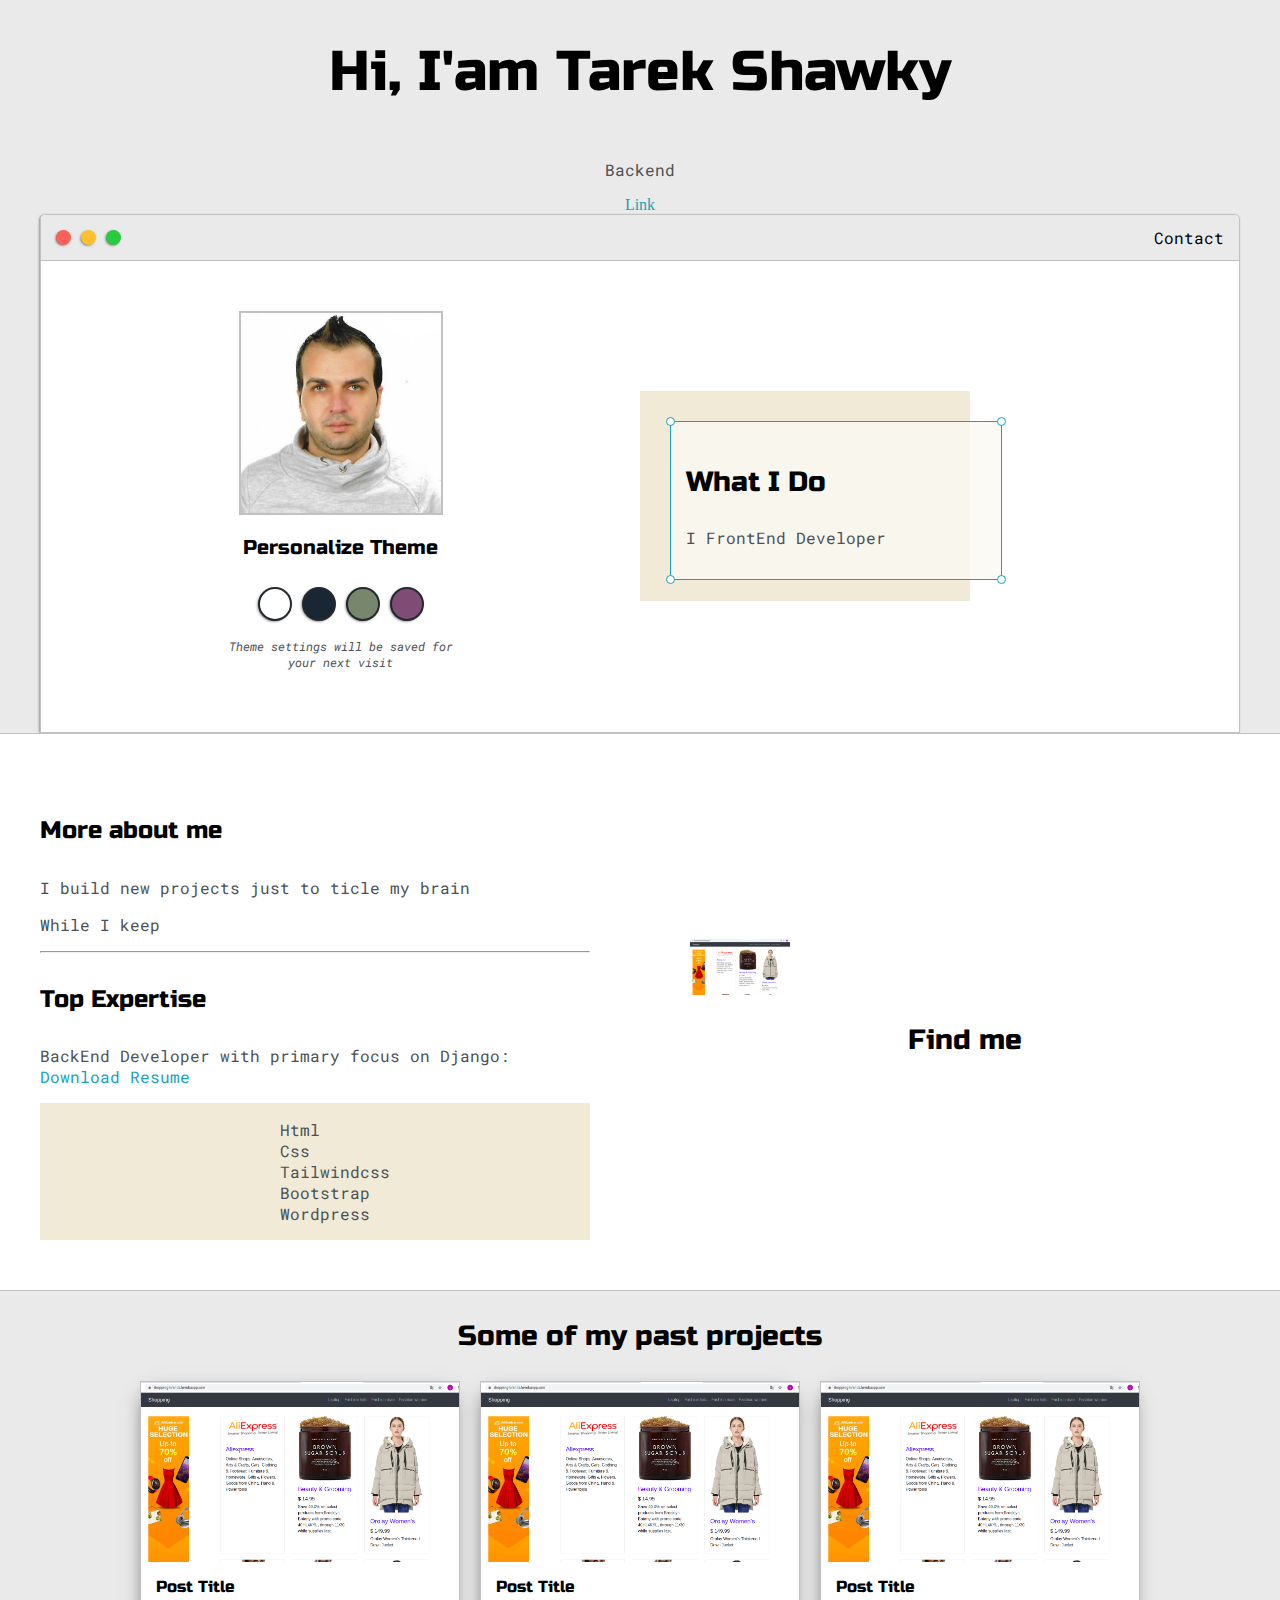
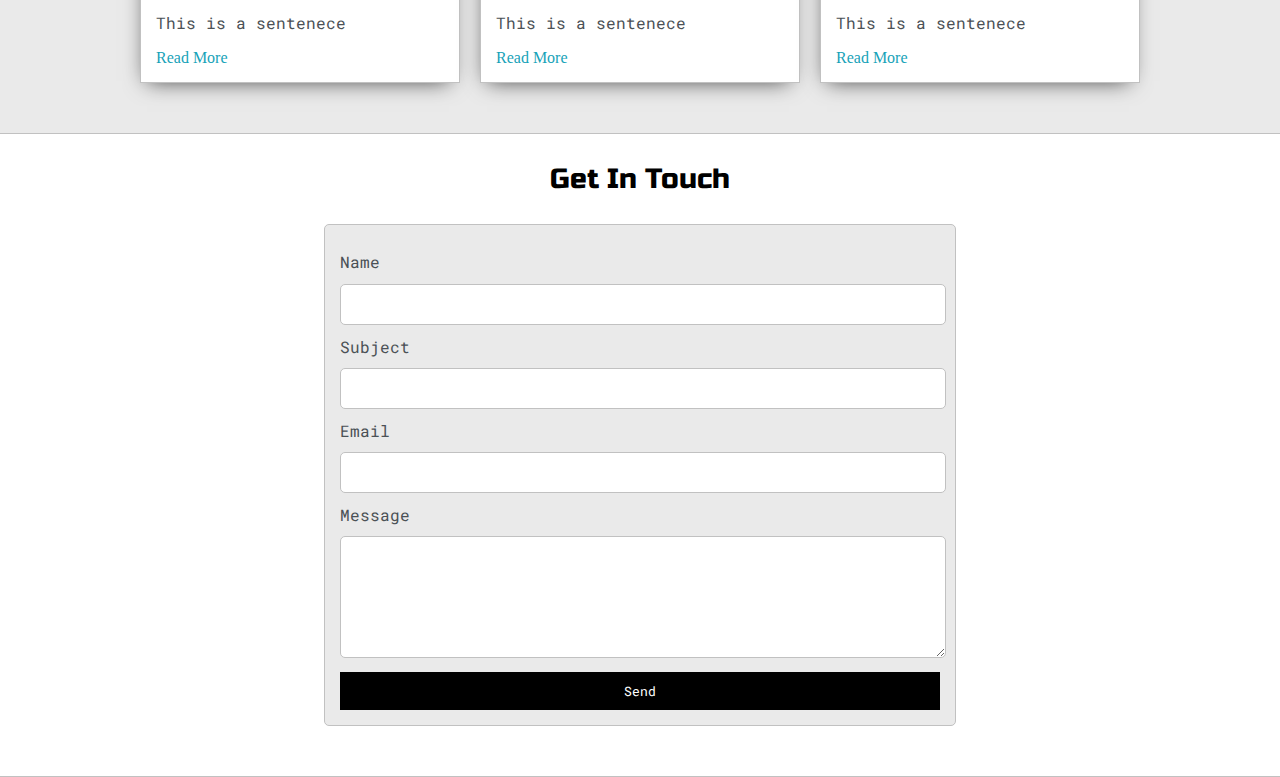
<file: index.html>
<!DOCTYPE html>
<html lang="en">
<head>
    <meta charset="UTF-8">
    <meta name="viewport" content="width=device-width, initial-scale=1.0">
    <title>Tarek Shawky</title>
   
 
<link href="https://fonts.googleapis.com/css2?family=Russo+One&display=swap" rel="stylesheet">
<link href="https://fonts.googleapis.com/css2?family=Roboto+Mono:ital,wght@1,300&family=Russo+One&display=swap" rel="stylesheet">
    <link rel="stylesheet" type="text/css" href="default.css">
    <link id="theme-style" rel="stylesheet" type="text/css" href="">

</head>
<body>
    <section class="s1">
        <div class="main-container">
            <div class="wrapper">
                <h1>Hi, I'am Tarek Shawky</h1>
                <p>Backend</p>
                <a href="#">Link</a>
            </div>
            <div class="intro-wrapper">
                <div class="nav-wrapper">
                    <div class="dots-wrapper">
                        <div id="dot-1" class="browser-dot"></div>
                        <div id="dot-2" class="browser-dot"></div>
                        <div id="dot-3" class="browser-dot"></div>
                    </div>
                    <ul id="navigation">
                        <li><a href="#">Contact</a></li>
                    </ul>
                </div>
                <div class="left-column">
                    <img id="profile" src="images/tarek.png">
                    <h5 style="text-align: center;line-height: 0;">Personalize Theme</h5>
                
                <div id="theme-options-wrapper">
                    <div data-mode="light" id="light-mode" class="theme-dot"></div>
                    <div data-mode="blue" id="blue-mode" class="theme-dot"></div>
                    <div data-mode="green" id="green-mode" class="theme-dot"></div>
                    <div data-mode="purple" id="purple-mode" class="theme-dot"></div>
                </div>
                <p id="settings-note">Theme settings will be saved for<br>your next visit</p>
            </div>
                <div class="right-column">
                    <div id="preview-shadow">
                        <div id="preview">
                            <div id="corner-tl" class="corner"></div>
                            <div id="corner-tr" class="corner"></div>
                            <h3>What I Do</h3>
                            <p>I FrontEnd Developer</p>
                            <div id="corner-br" class="corner"></div>
                            <div id="corner-bl" class="corner"></div>
                        </div>
                    </div>
                </div>
            </div>
        </div>
    </section>
    <section class="s2">
        <div class="main-container">
            <div class="about-wrapper">
                <div class="about-me">
                    <h4>More about me</h4>
                    <p>I build new projects just to ticle my brain</p>
                    <p>While I keep </p>
                    
                    <hr>
                    <h4>Top Expertise</h4>
                    <p>BackEnd Developer with primary focus on Django: <a target="_blank" href="tarekshawky.pdf">Download Resume</a></p>
                    <div id="skills">
                        <ul>
                            <li>Html</li>
                            <li>Css</li>
                            <li>Tailwindcss</li>
                            <li>Bootstrap</li> 
                            <li>Wordpress</li>
                        </ul>
                    
                    </div>
                </div>
                <div class="social-link">
                    <img id="social_img" src="images/pic.png">
                    <h3>Find me</h3>

                </div>
                
            </div>
        </div>
    </section>
    <section class="s1">
        <div class="main-container">
            <h3 style="text-align: center;">Some of my past projects</h3>
            <div class="post-wrapper">
                <div>
                    <div class="post">
                        <img class="thumbnail" src="images/pic.png">
                        <div class="post-preview">
                            <h6 class="post-title">Post Title</h6>
                            <p class="post-intro">This is a sentenece</p>
                            <a href="post.html">Read More</a>
                        </div>
                    </div>
                </div>
                <div>
                    <div class="post">
                        <img class="thumbnail" src="images/pic.png">
                        <div class="post-preview">
                            <h6 class="post-title">Post Title</h6>
                            <p class="post-intro">This is a sentenece</p>
                            <a href="#">Read More</a>
                        </div>
                    </div>
                </div>
                <div>
                    <div class="post">
                        <img class="thumbnail" src="images/pic.png">
                        <div class="post-preview">
                            <h6 class="post-title">Post Title</h6>
                            <p class="post-intro">This is a sentenece</p>
                            <a href="#">Read More</a>
                        </div>
                    </div>
                </div>
            </div>
        </div>
    </section>
    <section class="s2">
        <div class="main-container">
            <h3 style="text-align: center;">Get In Touch</h3>
            <form id="contact-form">
                <label>Name</label>
                <input class="input-field" type="text" name="name">
                <label>Subject</label>
                <input class="input-field" type="text" name="subject">
                <label>Email</label>
                <input class="input-field" type="text" name="email">
                <label>Message</label>
                <textarea class="input-field" name="message"></textarea>
                <input id="submit-btn" type="submit" value="Send">
            </form>
        </div>
    </section>
<script type="text/javascript" src="script.js"></script>
</body>
</html>
</file>
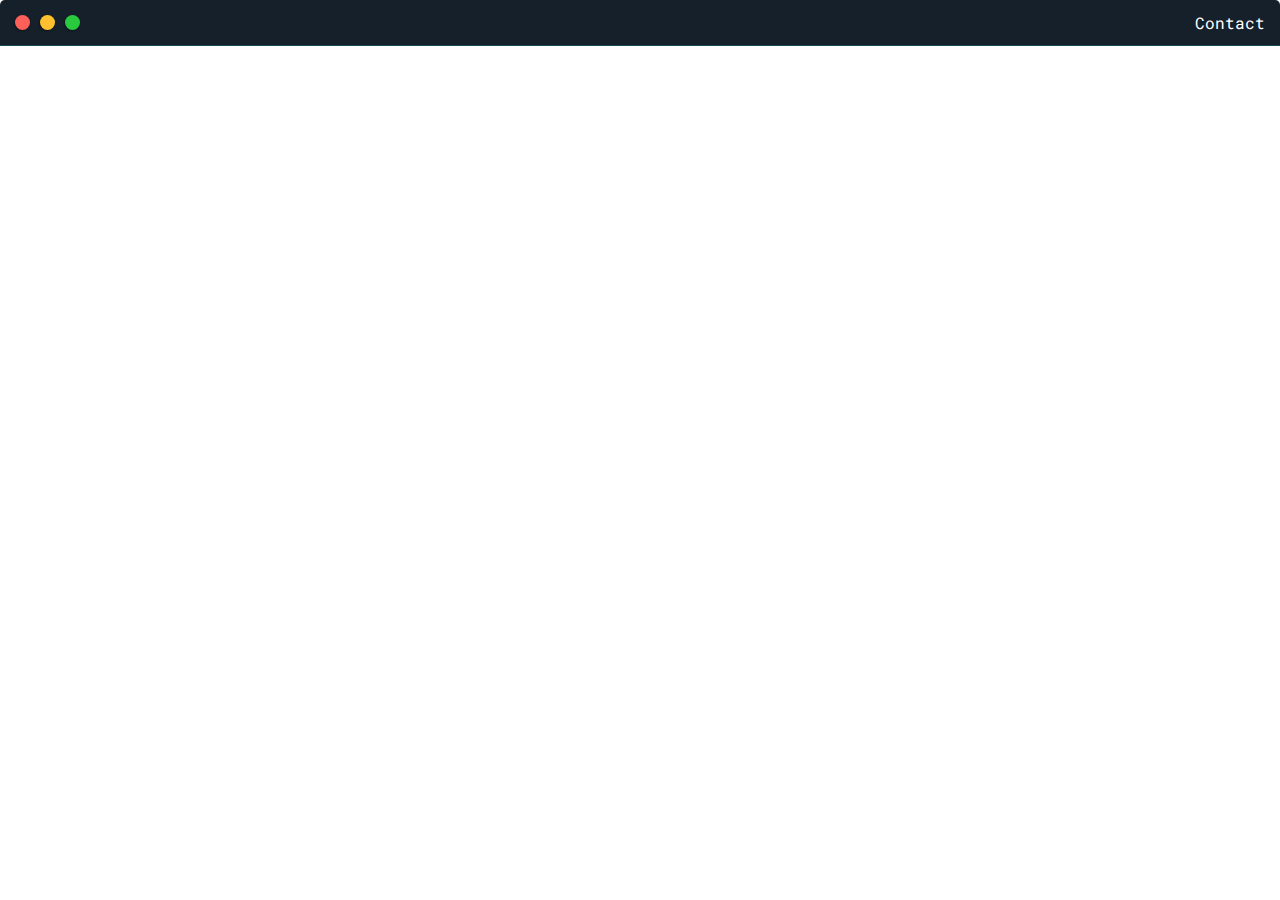
<file: post.html>
<!DOCTYPE html>
<html lang="en">
<head>
    <meta charset="UTF-8">
    <meta name="viewport" content="width=device-width, initial-scale=1.0">
    <link href="https://fonts.googleapis.com/css2?family=Russo+One&display=swap" rel="stylesheet">
<link href="https://fonts.googleapis.com/css2?family=Roboto+Mono:ital,wght@1,300&family=Russo+One&display=swap" rel="stylesheet">
    <link rel="stylesheet" type="text/css" href="default.css">
    <link id="theme-style" rel="stylesheet" type="text/css" href="blue.css">
    <title>Post Name</title>
</head>
<body>
    <div class="nav-wrapper">
        <div class="dots-wrapper">
            <div id="dot-1" class="browser-dot"></div>
            <div id="dot-2" class="browser-dot"></div>
            <div id="dot-3" class="browser-dot"></div>
        </div>
        <ul id="navigation">
            <li><a href="#">Contact</a></li>
        </ul>
    </div>
    <div class="main-container">
        
    </div>

    </div>
</body>
</html>
</file>
<file: default.css>
:root{
    --mainColor:#eaeaea;
    --secondaryColor:#fff;

    --borderColor:#c1c1c1;


    --mainText:black;
    --secondaryText:#4b5156;

    --themeDotBorder:#24292e;
    --previewBg:rgb(251, 249, 243, 0.8);
    --previewShadow:#f0ead6;
    --bottonColor:black;
}
html, body{
    padding: 0;
    margin: 0;
}
body *{
    transition: 0.3s;
}
h1, h2, h3, h4, h5, h6, strong{
    color: var(--mainText);
    font-family: 'Russo One', sans-serif;
    font-weight: 500;

}
p, li, span, label, input, textarea{
    color: var(--secondaryText);
    font-family: 'Roboto Mono', monospace;

}
a{
    text-decoration: none;
    color: #17a2b8;
}
ul{
    list-style: none;
}
h1 { font-size: 56px;}
h2 { font-size: 36px;}
h3 { font-size: 28px;}
h4 { font-size: 24px;}
h5 { font-size: 20px;}
h6 { font-size: 16px;}
.s1{
    background-color: var(--mainColor);
    border-bottom:1px solid var(--borderColor);
    overflow: auto;
}
.s2{
    background-color: var(--secondaryColor);
    border-bottom:1px solid var(--borderColor);
    overflow: auto;
}
.main-container{
    width: 1200px;
    margin: 0 auto;
}
.wrapper{
    display: grid;
    text-align: center;
    align-content: center;
    min-height: 10em;
}
.intro-wrapper{
    background-color: var(--secondaryColor);
    border: 1px solid var(--borderColor);
    border-radius: 5px 5px 0 0;
    -webkit-box-shadow: -1px 1px 3px -1px rgba(0,0,0,0.75);
	-moz-box-shadow: -1px 1px 3px -1px rgba(0,0,0,0.75);
    box-shadow: -1px 1px 3px -1px rgba(0,0,0,0.75);
    display: grid;
    grid-template-columns: 1fr 1fr;
   
    grid-template-areas: 
        'nav-wrapper nav-wrapper'
        'left-column right-column'
    ;
}
.nav-wrapper{
    border-radius: 5px 5px 0 0;
    grid-area: nav-wrapper;
    border-bottom: 1px solid var(--borderColor);
    display: flex;
    justify-content: space-between;
    align-items: center;
    background-color: var(--mainColor);
}
#navigation a{
    color: var(--mainText);
}
#navigation{
    margin: 0;
    padding: 10px;
}
#navigation li{
    display: inline-block;
    margin-right: 5px;
    margin-left: 5px;
}
.dots-wrapper{
    display: flex;
    padding: 10px;
}
#dot-1{
    background-color: #FC6058;
}
#dot-2{
    background-color: #FEC02F;
}
#dot-3{
    background-color: #2ACA3E;
}
.browser-dot{
    background-color: black;
    height: 15px;
    width: 15px;
    border-radius: 50%;
    margin: 5px;
    -webkit-box-shadow: -1px 1px 3px -1px rgba(0,0,0,0.75);
	-moz-box-shadow: -1px 1px 3px -1px rgba(0,0,0,0.75);
    box-shadow: -1px 1px 3px -1px rgba(0,0,0,0.75);
}
.left-column{
    grid-area: left-column;
    padding-top: 50px;
    padding-bottom: 50px;
    
}
#profile{
    display: block;
    margin: 0 auto;
    height: 200px;
    width: 200px;
    object-fit: cover;
    border: 2px solid var(--borderColor);
}
#theme-options-wrapper{
    display: flex;
    justify-content: center;
}
.theme-dot{
    height: 30px;
    width: 30px;
    background-color: black;
    border-radius: 50%;
    margin: 5px;
    border: 2px solid var(--themeDotBorder);
    -webkit-box-shadow: -1px 1px 3px -1px rgba(0,0,0,0.75);
	-moz-box-shadow: -1px 1px 3px -1px rgba(0,0,0,0.75);
    box-shadow: -1px 1px 3px -1px rgba(0,0,0,0.75);

    cursor: pointer;

}
.theme-dot:hover{
    border-width: 5px;
}
#light-mode{
    background-color: #fff;
}
#blue-mode{
    background-color: #192734;
}
#green-mode{
    background-color: #78866b;
}
#purple-mode{
    background-color: #7e4c74;
}
#settings-note{
    font-size: 12px;
    font-style: italic;
    text-align: center;
}
.right-column{
    grid-area: right-column;
    display: grid;
    align-content: center;
    padding-top: 50px;
    padding-bottom: 50px;
}
#preview-shadow{
    background-color: var(--previewShadow);
    width: 300px;
    height: 180px;
    padding-left: 30px;
    padding-top: 30px;
}
#preview{
    width: 300px;
    border: 1.5px solid #17a2b8;
    background-color: var(--previewBg);
    padding: 15px;
    position: relative;
}
.corner{
    width: 7px;
    height: 7px;
    border-radius: 50%;
    border: 1.5px solid #17a2b8;
    background-color: #fff;
    position: absolute;
}
#corner-tl{
    top: -5px;
    left: -5px;
}
#corner-tr{
    top: -5px;
    right: -5px;
}
#corner-br{
    bottom: -5px;
    right: -5px;
}
#corner-bl{
    bottom: -5px;
    left: -5px;
}
.about-wrapper{
    display: grid;
    grid-template-columns: repeat(auto-fit, minmax(320px,1fr));
    padding-bottom: 50px;
    padding-top: 50px;
    gap: 100px;
}
#skills{
    display: flex;
    justify-content: space-evenly;
    background-color: var(--previewShadow);
}
.social-link{
    display: grid;
    align-content: center;
    text-align: center;
}
#social_img{
    width: 100px;
}
.post-wrapper{
    display: grid;
    grid-template-columns: repeat(auto-fit, 320px);
    gap: 20px;
    justify-content: center;
    padding-bottom: 50px;
}
.post{
    border: 1px solid var(--borderColor);
    -webkit-box-shadow: -2px 7px 21px -9px rgba(0,0,0,0.75);
	-moz-box-shadow: -2px 1px 21px -9px rgba(0,0,0,0.75);
    box-shadow: -2px 7px 21px -9px rgba(0,0,0,0.75);
}
.thumbnail{
    display: block;
    width: 100%;
    height: 180px;
    object-fit: cover;
}
.post-preview{
    background-color: #fff;
    padding: 15px;
}
.post-title{
    color: black;
    margin: 0;
}
.post-intro{
    color: #4b5156;
    font-size: 16px;
}
#contact-form{
	display: block;
	max-width: 600px;
	margin: 0 auto;
	border: 1px solid var(--borderColor);
	padding: 15px;
	border-radius: 5px;
	background-color: var(--mainColor);
	margin-bottom: 50px;

}
#contact-form label{
	line-height: 2.7em;
}

#contact-form textarea{
	min-height: 100px;
	font-size: 14px;
}
.input-field{
	width: 100%;
	padding-top: 10px;
	padding-bottom:10px; 
	background-color: var(--secondaryColor);
	border-radius: 5px;
	border:1px solid var(--borderColor);
	font-size: 14px;
}
#submit-btn{
    margin-top: 10px;
    width: 100%;
    padding-top: 10px;
    padding-bottom: 10px;
    color: #fff;
    background-color: var(--bottonColor);
    border: none;
}
@media screen and (max-width: 1200px){
    .main-container{
        width: 95%;
    }
}
@media screen and (max-width: 800px){
    .intro-wrapper{
     
        grid-template-columns: 1fr;
        grid-template-areas: 
            'nav-wrapper'
            'left-column'
            'right-column'
        ;
    }
    .right-column{
        justify-content: center;
    }
}
</file>
<file: blue.css>
:root{
	--mainColor:#15202B;
	--secondaryColor:#192734;

	--borderColor:#164D56;

	--mainText:#fff;
	--secondaryText:#eeeeee;

	--themeDotBorder:#FFF;

	--previewBg:rgb(25, 39, 52, 0.8);
	--previewShadow:#111921;


	--bottonColor:#17a2b8;


}
</file>
